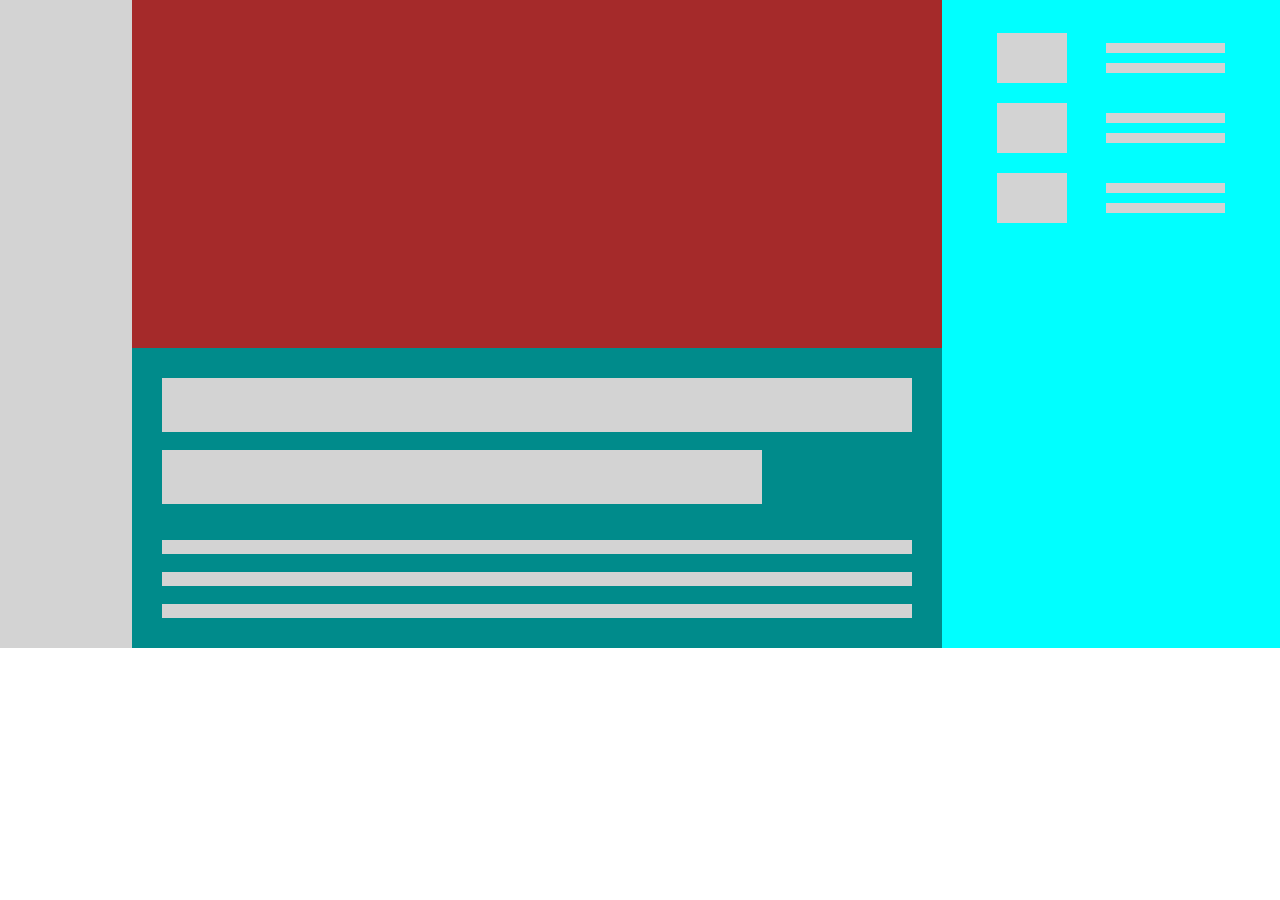
<file: index.html>
<!DOCTYPE html>
<html lang="en">
<head>
	<meta charset="UTF-8">
	<meta name="viewport" content="width=device-width, initial-scale=1.0">
	<link rel="stylesheet" href="style.css">
	<title>Document</title>
</head>
<body>
	
	<div id="top"></div>
	<main>
		
			

		<div id="side">
			
		</div>


		<div id="content">
			<div class="jumbotron"></div>
			<div class="pd">
				<div class="bt1"></div>
				<br>
				<div class="bt2"></div>
				<br><br>
				<div class="bt3"></div>
				<br>
				<div class="bt3"></div>
				<br>
				<div class="bt3"></div>
			</div>
			<div class="aside">
				<br>
			<div class="flex">
				<div class="fg">
					<div class="box"></div>
				</div>
				<div class="fg">
					<div class="batang"></div>
					<div class="batang"></div>
				</div>
			</div>

			<div class="flex">
				<div class="fg">
					<div class="box"></div>
				</div>
				<div class="fg">
					<div class="batang"></div>
					<div class="batang"></div>
				</div>
			</div>

			<div class="flex">
				<div class="fg">
					<div class="box"></div>
				</div>
				<div class="fg">
					<div class="batang"></div>
					<div class="batang"></div>
				</div>
			</div>
			</div>
		</div>

		<aside>
			<br>
			<div class="flex">
				<div class="fg">
					<div class="box"></div>
				</div>
				<div class="fg">
					<div class="batang"></div>
					<div class="batang"></div>
				</div>
			</div>

			<div class="flex">
				<div class="fg">
					<div class="box"></div>
				</div>
				<div class="fg">
					<div class="batang"></div>
					<div class="batang"></div>
				</div>
			</div>

			<div class="flex">
				<div class="fg">
					<div class="box"></div>
				</div>
				<div class="fg">
					<div class="batang"></div>
					<div class="batang"></div>
				</div>
			</div>
		</aside>


	</main>

</body>
</html>
</file>
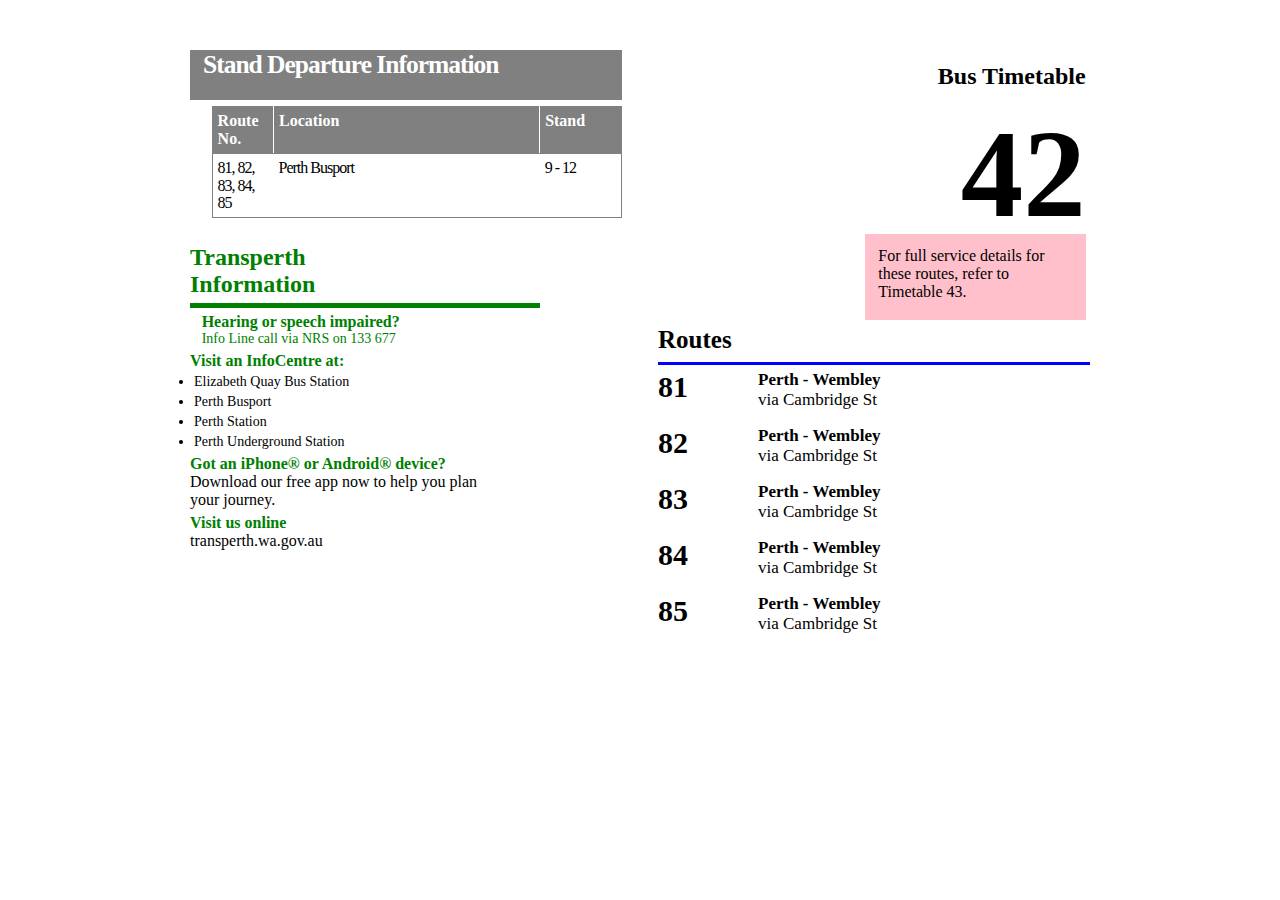
<file: bus2.html>
<!DOCTYPE html>
<html>
  <head>
    <title>Bus Timetable</title>
    <meta charset="UTF-8">
    <meta name="viewport" content="width=device-width, initial-scale=1">
    <meta http-equiv="X-UA-Compatible" content="ie=edge">
    
    <link rel="stylesheet"  href="css/tabel.css" />
     
  </head>
  <body>

    <div class="container">

        <div class="kolom1">
            <div class="baris1 a"><h2>Stand Departure Information</h2></div>
            <div class="baris">
                <table class="route_table">
                    <thead>
                        <tr>
                            <th style="width: 15%;border-right-color: white;">Route No.</th>
                            <th style="border-left-color: white;border-right-color: white;">Location</th>
                            <th style="width: 20%;border-left-color: white;">Stand</th>
                        </tr>
                    </thead>
                    <tbody>
                        <tr>
                            <td>81, 82, 83, 84, 85</td>
                            <td>Perth Busport</td>
                            <td>9 - 12</td>
                        </tr>
                    </tbody>
                </table>
                </div>
            <div class="bigtitle"><h2>Transperth<br>Information</h2></div>
            <hr class="new1">
            <div class="info">

                <div class="info4 a">Hearing or speech impaired?</div>
                <div class="infogreen a">Info Line call via NRS on 133 677</div>
                <div class="info4">Visit an InfoCentre at:</div>
                    <li>Elizabeth Quay Bus Station</li>
                    <li>Perth Busport</li>
                    <li>Perth Station</li>
                    <li>Perth Underground Station</li>
                </ul>
                <div class="info4">Got an iPhone&reg; or Android&#174; device?</div>
                <div class="infogrey">Download our free app now to help you plan <br> your journey.</div>
                <div class="info4">Visit us online</div>
                <div class="infogrey">transperth.wa.gov.au</div>
            </div>
        </div>

        <div class="kolom2">
            <div class="title3">Bus Timetable</div>
            <div class="title4">42</div>
            <div class="descbox">For full service details for<br> these routes, refer to <br> Timetable 43.</div>
            <div class="baris4"><h4>Routes</h4></div>
            <div class="garis"></div>
            <div class="baris">

                <div class="kotak1">81</div>
                <div class="kotak2"><span style="color:black;font-weight: bold;font-size: 17px;">Perth - Wembley</span>
                    <br><span style="color:black;font-size: 17px;">via Cambridge St</span></div>
                
            </div>

            <div class="baris">
                <div class="kotak1">82</div>
                <div class="kotak2"><span style="color:black; font-weight: bold;font-size: 17px;">Perth - Wembley</span>
                    <br><span style="color:black;font-size: 17px;">via Cambridge St</span></div>
               
            </div>

            <div class="baris">
                <div class="kotak1">83</div>
                <div class="kotak2"><span style="color:black;font-weight: bold;font-size: 17px;">Perth - Wembley</span>
                    <br><span style="color:black;font-size: 17px;">via Cambridge St</span></div>
                
            </div>

            <div class="baris">
                <div class="kotak1">84</div>
                <div class="kotak2"><span style="color:black;font-weight: bold;font-size: 17px;">Perth - Wembley</span>
                    <br><span style="color:black;font-size: 17px;">via Cambridge St</span></div>
                   
            </div>

            <div class="baris">
                <div class="kotak1">85</div>
                <div class="kotak2"><span style="color:black;font-weight: bold;font-size: 17px;">Perth - Wembley</span>
                    <br><span style="color:black;font-size: 17px;">via Cambridge St</span></div>
                   
            </div>

    </div>
</body>
</html>
</file>
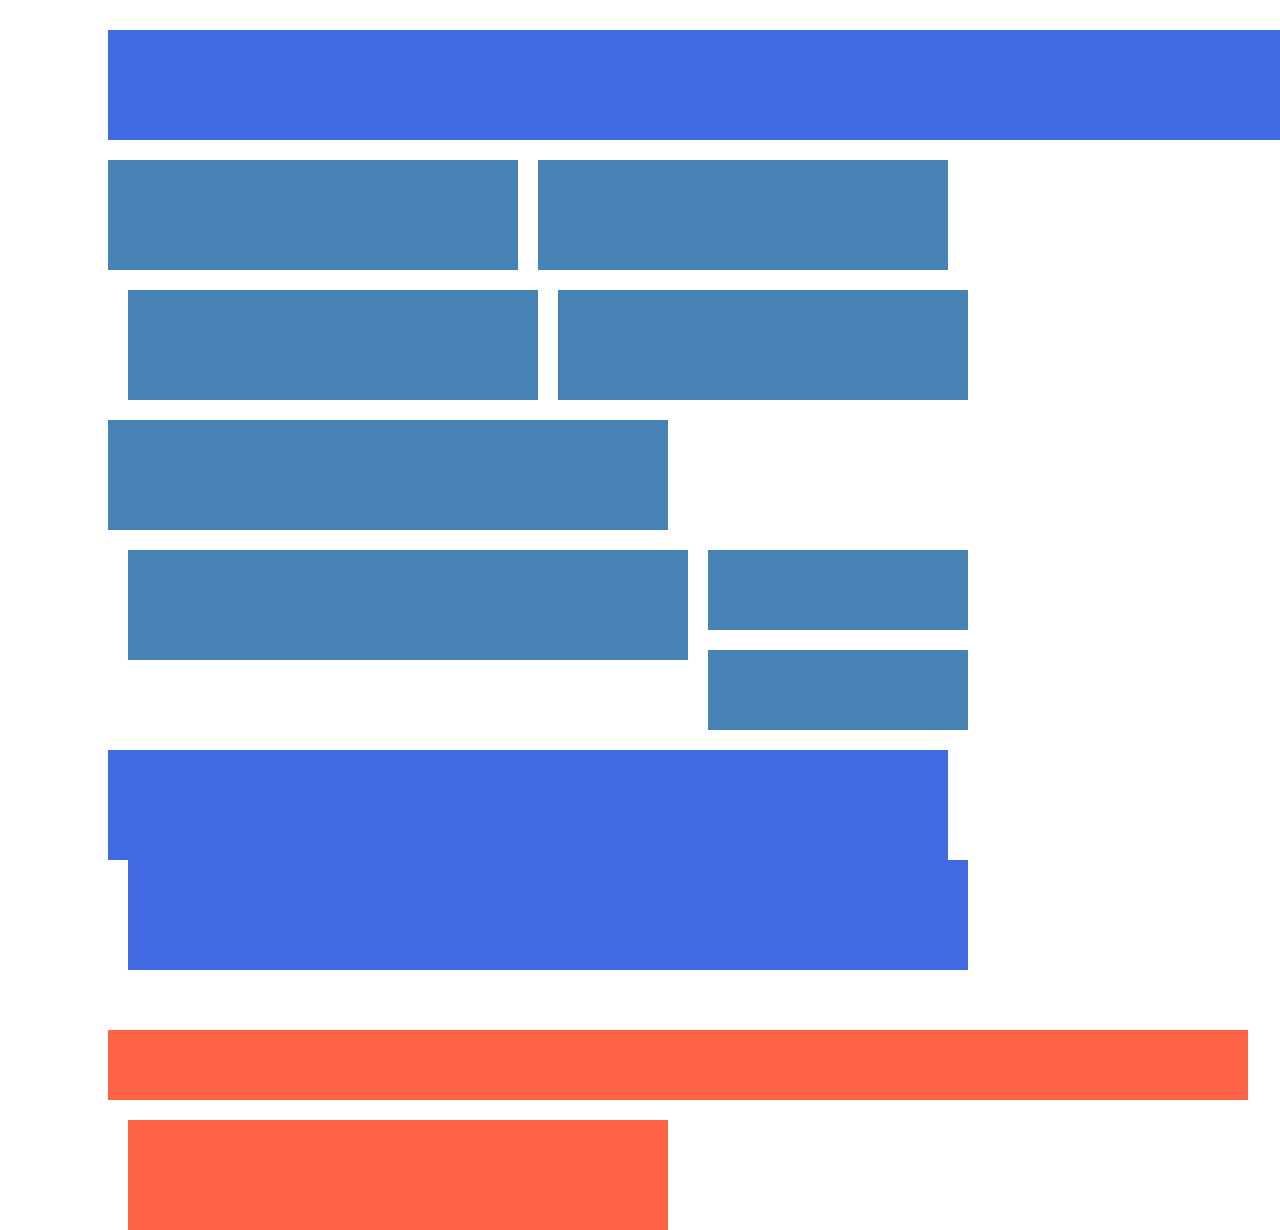
<file: kerjaanui.html>
<!DOCTYPE html>
<html>
    <head>
        <title>Layout 3</title>
        <style>
                .border {
                    margin-left: 100px;
                    margin-right: 100px;
                    margin-top: 30px;
                }

                .biruA {
                    position: relative;
                    width: 1700px;
                    height: 110px;
                    margin-bottom: 20px;
                    background-color: royalblue;
                    float: left;
                }

                .birumudaA {
                    position: relative;
                    width: 410px;
                    height: 110px;
                    background-color: steelblue;
                    float: left;
                }

                .birumudaB {
                    position: relative;
                    width: 410px;
                    height: 110px;
                    margin-left: 20px;
                    margin-bottom: 20px;
                    background-color: steelblue;
                    float: left;
                }

                .birumudaC {
                    position: relative;
                    width: 560px;
                    height: 110px;
                    margin-bottom: 20px;
                    background-color:steelblue;
                    float: left;
                }

                .birumudaD {
                    position: relative;
                    width: 560px;
                    height: 110px;
                    margin-left: 20px;
                    margin-bottom: 20px;
                    background-color:steelblue;
                    float: left;
                }

                .birumudaE {
                    position: relative;
                    width: 260px;
                    height: 80px;
                    margin-left: 20px;
                    margin-bottom: 20px;
                    background-color:steelblue;
                    float: left;
                }

                .biruB {
                    position: relative;
                    width: 840px;
                    height: 110px;
                
                    background-color:royalblue;
                    float: left;
                }

                .biruC {
                    position: relative;
                    width: 840px;
                    height: 110px;
                    margin-left: 20px;
                
                    background-color:royalblue;
                    float: left;
                }

                .merahA {
                    position: relative;
                    width: 1140px;
                    height: 70px;
                    margin-top: 60px;
                    background-color:tomato;
                    float: left;
                }

                .merahB {
                    position: relative;
                    width: 540px;
                    height: 110px;
                    margin-left: 20px;
                    margin-top: 20px;
                    background-color:tomato;
                    float: left;
                }
            }
        
        </style>
    </head>
    <body>
    <div class="border">
            <div class="biruA"></div>
            <div class="birumudaA"></div>
            <div class="birumudaB"></div>
            <div class="birumudaB"></div>
            <div class="birumudaB"></div>
            <div class="birumudaC"></div>
            <div class="birumudaD"></div>
            <div class="birumudaE"></div>
            <div class="birumudaE"></div>
            <div class="biruB"></div>
            <div class="biruC"></div>
            <div class="merahA"></div>
            <div class="merahB"></div>
        </div>
    </body>
    </html>
</file>
<file: style.css>
body {
	margin: 0;
	padding: 0;
}
main {
	display: flex;
}
#side {
	background-color: lightgrey;
	flex-grow: 2;
}
#top {
	background-color: lightgrey;
	padding: 20px;
	width: 100%;
	margin-right: 0;
}
#content {
	background-color: darkcyan;
	flex-grow: 7;
}
aside {
	padding: 15px;
	background-color: cyan;
	flex-grow: 3;
}
.aside {
	padding: 15px;
	background-color: cyan;
}
@media screen and (max-width: 1280px) {
	aside {
		display: none;
	}
}
@media screen and (min-width: 1280px) {
	aside {
		display: unset;
	}
	#top {
		display: none;
	}
	.aside {
		display: none;
	}
	.batang {
		right: 100px;
	}
}
@media screen and (min-width: 600px) {
	#top {
		display: none;
	}
	.batang {
		position: relative;
		right: 100px;
	}
}
@media screen and (max-width: 600px) {
	#side {
		display: none;
	}
	#top {
		m
	}
	.bt1 {
		margin-right: 5px;
	}
	.bt3, .bt4, .bt5 {
		margin-right: 5px;
	}
}

.jumbotron {
	background-color: brown;
	padding: 174px;
}
.batang {
	padding: 5px 10px;
	background-color: lightgrey;
	margin: 10px;
	position: relative;
	right: 30px;
}
.pd {
	padding: 30px;
}
.box {
	background-color: lightgrey;
    width: 70px;
    height: 50px;
    position: relative;
    left: 40px;
}
.bt1 {
	padding: 27px 20px;
	background-color: lightgrey;
}
.bt2 {
	margin-right: 150px;
	padding: 27px 20px;
	background-color: lightgrey;
}
.bt3 {
	padding: 7px 20px;
	background-color: lightgrey;
}
.flex {
	display: flex;
	margin-bottom: 20px;
}
.fg {
	flex-grow: 1;
}
</file>
<file: css/tabel.css>
* {
    margin: 0;
    padding: 0;
  }
  
  .container{
    position: relative;
    width: 900px;
    height: 593px;
    background-color: white;
    margin: 50px auto;
    z-index: 1;
  }
  
  .kolom1{
    position: relative;
    width: 48%;
    height: 100%;
    background-color: white;
    margin-right: 2%;
    float: left;
  }
  
  .kolom2{
    position: relative;
    width: 48%;
    height: 100%;
    background-color: white;
    margin-left: 2%;
    float: right;
  }
  
  .baris{
    position: relative;
    width: 100%;
    height: 50px;
    margin-bottom: 6px;
    background-color: white;
    font-weight: 700px;
  }
  
  .baris1{
    position: relative;
    width: 100%;
    height: 50px;
    margin-bottom: 6px;
    background-color: grey;
    font-weight: 700px;
    font-size: 17px;
    letter-spacing: -1px;
    color: white;
  }
  
  .baris:nth-child(2){
    height: 120px;
    background-color: white;
  }
  
  .baris:nth-child(3){
    height: 70px;
    background-color: white;
    line-height: 140%;
    font-size: 20px;
    margin-bottom: 6px;
  }
  
  .baris:nth-child(4){
    height: 320px;
    background-color: white;
  }
  
  .baris4{
    position: relative;
    width: 100%;
    height: 30px;
    margin-bottom: 6px;
    background-color: white;
    font-weight: 700;
    font-size: 25px;
  }
  
  .kotak1{
    position: relative;
    height: 50px;
    width: 50px;
    background-color: white;
    float: left;
    font-weight: 800;
    font-size: 30px;
    vertical-align: middle;
  }
  
  .kotak2{
    position: relative;
    height: 50px;
    width: 180px;
    background-color: white;
    float: left;
    margin-left: 50px;
    margin-right: 10px;
    vertical-align: middle;
  }
  
  .kotak3{
    position: relative;
    height: 50px;
    width: 50px;
    background-color: white;
    float: right;
    margin-right: 1%;
  }
  
  .title3{
    position: relative;
    width: 45%;
    height: 40px;
    margin-left: 54%;
    margin-top: 3%;
    background-color: white;
    font-weight: 700;
    font-size: 24px;
    text-align: right;
    vertical-align: middle;
  }
  
  .title4{
    position: relative;
    width: 51%;
    height: 125px;
    margin-bottom: 6px;
    margin-left: 48%;
    background: white;

    font-weight: 700;
    font-size: 125px;
    vertical-align: top;
    text-align: right;
  }
  
  .info{
    position: relative;
    width: 90%;
    height: 280px;
    margin-bottom: 6px;
    background: white;

  }
  
  .descbox{
    position: relative;
    border: 1px;
    width: 45%;
    height: 60px;
    margin-bottom: 6px;
    margin-left: 48%;
    background-color: pink;
    padding: 3%;
    font-style: normal;
    vertical-align: middle;
  }
  
  table.route_table {
    border: 1px solid grey;
    border-collapse: collapse;
    width: 95%;
    height: 10%;
    float: right;
    margin-bottom: 6%;
  }
  
  table.route_table th {
    border: 1px solid grey;
    padding: 5px;
    text-align: left;
    background-color: grey;
    color: white;
    vertical-align: top;
    font-weight: 700;
  }
  
  table.route_table td {
    padding: 5px;
    vertical-align: top;
    font-weight: 400;
    letter-spacing: -1px;
    line-height: 110%;
  }
  
  .bigtitle {
    margin-bottom: 0px;
    color:green;
  }
  
  hr.new1 {
    width: 350px;
    height: 0px;
    padding-top: 5px;
    border: none;
    position: relative;
    border-bottom: 5px solid green;}
  
  hr.new2 {
    width: 100%;
    height: 0px;
    border: none;
    position: relative;
    border-bottom: 5px solid green;}
  
    li {

      list-style-type: disc;
      font-size: 14px;
      font-style: normal;
      margin: 4px;
     }
  
    p1{color: green;
    font-weight: bold;}
  
    span{color: grey;}
  
  .info4 {
    color: green;
    margin-top: 5px;
    font-style: normal;
    font-weight: bold;
    }
  
  .infogreen {color: green;
    margin-top: 5px;
    font-style: normal;
    font-size: 14px;
    margin: 0px;}
    
  .garis {background-color: blue;
    margin-bottom: 5px;
    width: 100%;
    height: 3px;}
  
  div.a{
    text-indent:3%;
  }
</file>
